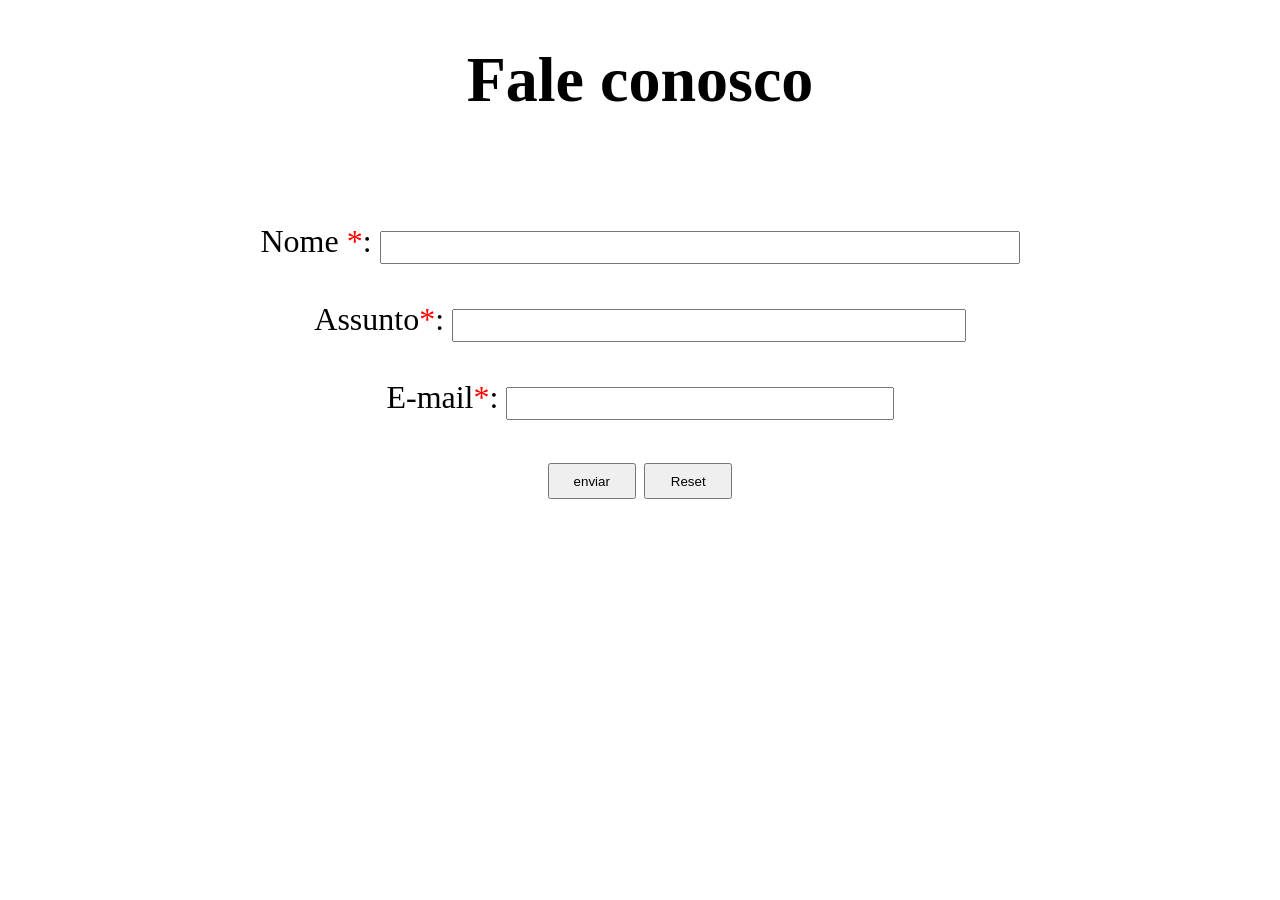
<file: ETEC/1 Ano/Pw/09-11-2022/index.html>
<!DOCTYPE html>
<html lang="pt-br">
<head>
    <meta charset="UTF-8">
    <meta http-equiv="X-UA-Compatible" content="IE=edge">
    <meta name="viewport" content="width=device-width, initial-scale=1.0">
    <title>Document</title>
    <script lang="javascript">
        function validaform()
        {
        dados = document.cadastro;

        if(dados.nomecompleto.value=="")
         {
             alert("O campo "+ dados.nomecompleto.name + " deve ser preechido!");
             dados.nomecompleto.focus();
             return false
         }
         else
            if(dados.nomecompleto.value.length<9)
            {
                alert("O campo "+ dados.nomecompleto.name + " deve ser preechido corretamente!");
             dados.nomecompleto.focus();
             return false
            }

            if(dados.assunto.value=="")
            {
                alert("O campo "+ dados.assunto.name + "deve ser preechido!");
             dados.assunto.focus();
             return false
            }

            if(dados.email.value=="" || dados.email.value.indexOf("@")==-1 || dados.email.value.indexOf(".")==-1)
            {
                alert("O campo "+ dados.email.name + " deve ser preechido corretamente!");
             dados.email.focus();
             return false
            }
        }
    </script>

    <style>
        h1
        {
            font-size: 4rem;
            font-family: Cambria, Cochin, Georgia, Times, 'Times New Roman', serif;
        }
       .ponto{
           position: relative;
        text-align: center;
        font-size: 2rem;
        margin-top: 3vh;
       }
       .opa1{
           width: 50%;
           height: 3vh;
       }
       .opa2{
           width: 40%;
           height: 3vh;
       }
       .opa3{
           width: 30%;
           height: 3vh;
       }
       .opa4{
           width: 7%;
           height: 4vh;
       }
       .opa5{
           width: 7%;
           height: 4vh;
       }
       
    </style>
</head>
<body>


    <h1><center>Fale conosco</center></h1> <br> <br>

<div class="ponto">
    <form name="cadastro" onsubmit="return validaform()" method="post">
        <label for="nomecopleto" title="Informe o nome completo">
            Nome <font color="red">*</font><font color="black">:</font>
        </label>
        <input type="text"  class="opa1"name="nomecompleto" maxlength="50" size="50"><br><br>

        <label for="assunto" title="Informe o assunto">
            Assunto<font color="red">*</font><font color="black">:</font>
        </label>
        <input type="text" class="opa2" name="assunto" maxlength="30" size="30"><br><br>
        
        <label for="email" title="Informe o email">
            E-mail<font color="red">*</font><font color="black">:</font>
        </label>
        <input type="text" class="opa3" name="email"><br><br>

        <input type="submit" class="opa4" name="enviar" value="enviar">
        <input type="reset" class="opa5" name="limpar">
    
    </form>
</div>
</body>
</html>
</file>
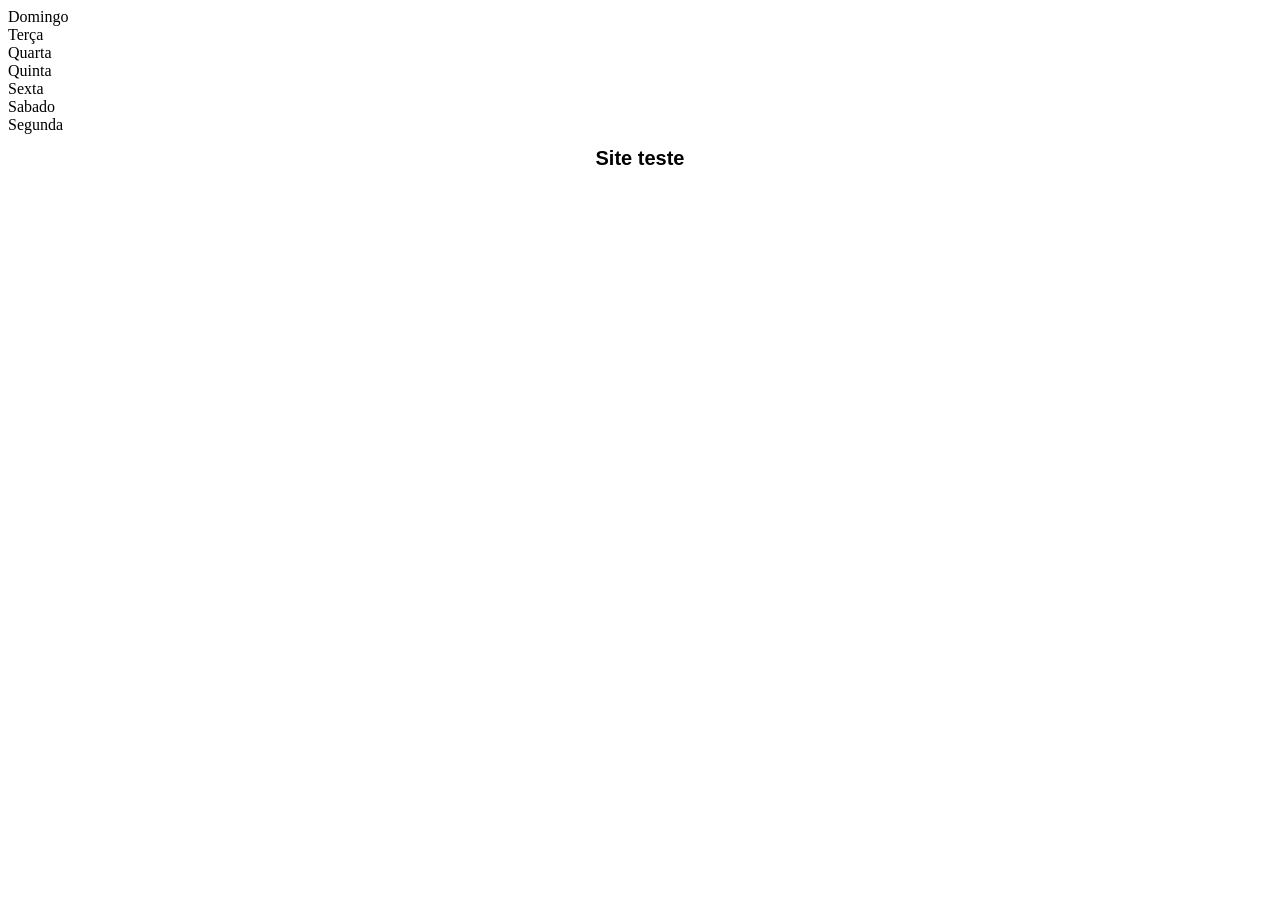
<file: ETEC/1 Ano/Pw/19-10-2022/index.html>
<!DOCTYPE html>
<html>
<head>
    <meta charset="UTF-8">
    <meta http-equiv="X-UA-Compatible" content="IE=edge">
    <meta name="viewport" content="width=device-width, initial-scale=1.0">
    <title>Document</title>
    <style>
        h1{
            font-size: 20px;
            font-family: Verdana, Geneva, Tahoma, sans-serif;
            text-align: center;
        } 
    </style>

    <script type="text/javascript">
        var cont;
        //pode usar var no lugar de const
        const semana = [];
     semana[0]=" Domingo";
     semana[1]=" Terça";
     semana[2]=" Quarta";
     semana[3]=" Quinta";
     semana[4]=" Sexta";
     semana[5]=" Sabado";
     semana[6]=" Segunda";

     for (cont=0;cont<=6;cont++){
         document.write(semana[cont],"<br>");
     }
        

    </script>
</head>
<body>
    
    <h1>Site teste</h1>
    
</body>
</html>
</file>
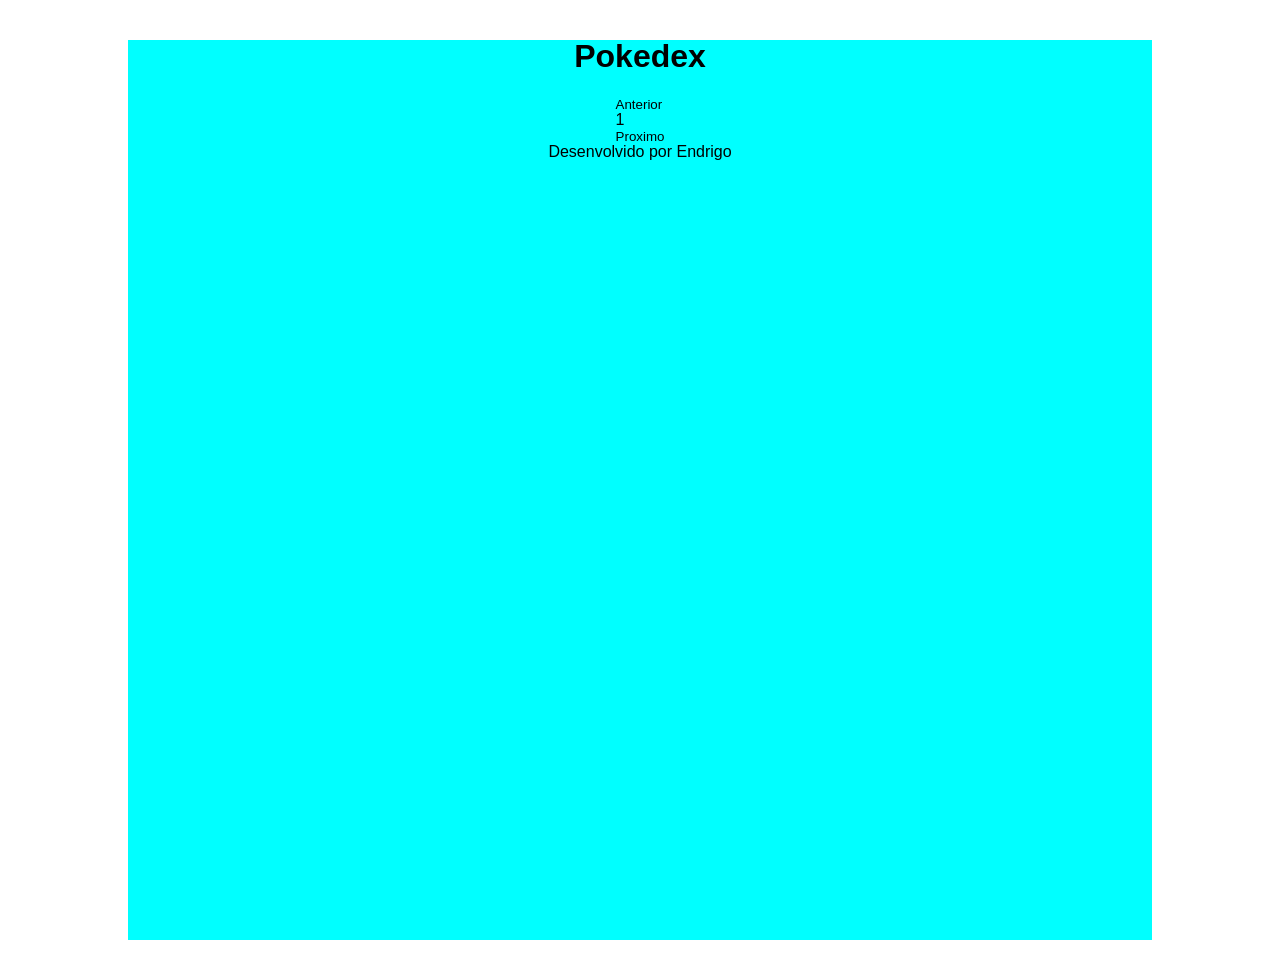
<file: ETEC/2 ano/PW 2/Aula-Javascript/Index.html>
<!DOCTYPE html>
<html lang="pt-BR">
<head>
    <meta charset="UTF-8">
    <meta http-equiv="X-UA-Compatible" content="IE=edge">
    <meta name="viewport" content="width=device-width, initial-scale=1.0">

    <link rel="stylesheet" href="css/css.css">
    <link rel="stylesheet" href="css/reset.css">
    <script src="js/js.js" defer></script>
    <!-- defer execulta o js no momento onde a pagina é execultada-->

    <title>Pokedex</title>

</head>
<body>
    <div class="wrapper">
        <h1>Pokedex</h1>

        <ul class="pokemon-container"></ul>

        <nav class="pagination">
            <button class="prev">Anterior</button>
            <p class="page-index">1</p>
            <div class="spinner"></div>
            <button class="next">Proximo</button>
        </nav>

        <footer>
            <p>
                Desenvolvido por Endrigo
            </p>
        </footer>
    </div>
</body>
</html>
</file>
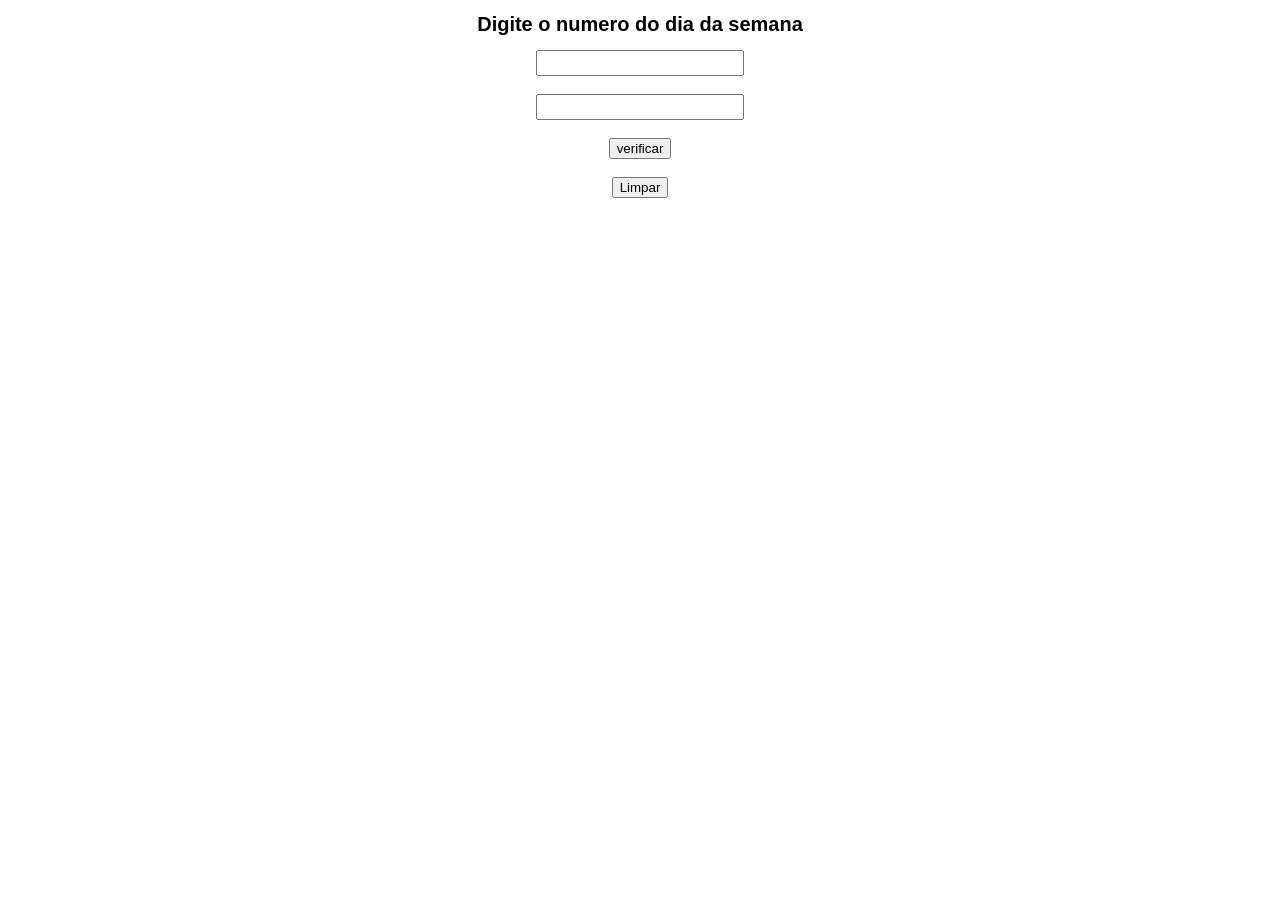
<file: ETEC/1 Ano/Pw/19-10-2022/atv/index.html>
<!DOCTYPE html>
<html>
<head>
    <meta charset="UTF-8">
    <meta http-equiv="X-UA-Compatible" content="IE=edge">
    <meta name="viewport" content="width=device-width, initial-scale=1.0">
    <title>Document</title>
    <style>
        h1{
            font-size: 20px;
            font-family: Verdana, Geneva, Tahoma, sans-serif;
            text-align: center;
        } 
        input.d{
            
            width: 200px;
            height: 20px;

        }
    </style>

    <script type="text/javascript">
      
      var cont;
        //pode usar var no lugar de const
        function ver(login,senha)
        {
        var log = [];
        var sen = [];
       
        
       

     log[0]="Endrigo";
     log[1]="Maria";
     log[2]="Gabriel";


     sen[0]="12345";
     sen[1]="54321";
     sen[2]="12543";
     
     if (login.value == log[0] && senha.value == sen[0] || login.value == log[1] && senha.value == sen[1] || login.value == log[2] && senha.value == sen[2]){
         document.write("<br><br><center><a href='top.html'><img src='c.png' width='360' height='360' </a></center>");;
        
     }else{
        alert("foi nao")
     }
       

   

    }
    </script>
</head>
<body>
  
    
   <center>
    <form name="vetor">
        <h1>Digite o numero do dia da semana</h1>
        <input type="text" name="login" class="d">
        <br> <br>
        <input type="text" name="senha" class="d">
        <br> <br>
        <input type="submit" value="verificar" onclick="ver(login,senha)">
        <br> <br> 
        <input type="reset" value="Limpar">
    </form>
    </center>
</body>
</html>
</file>
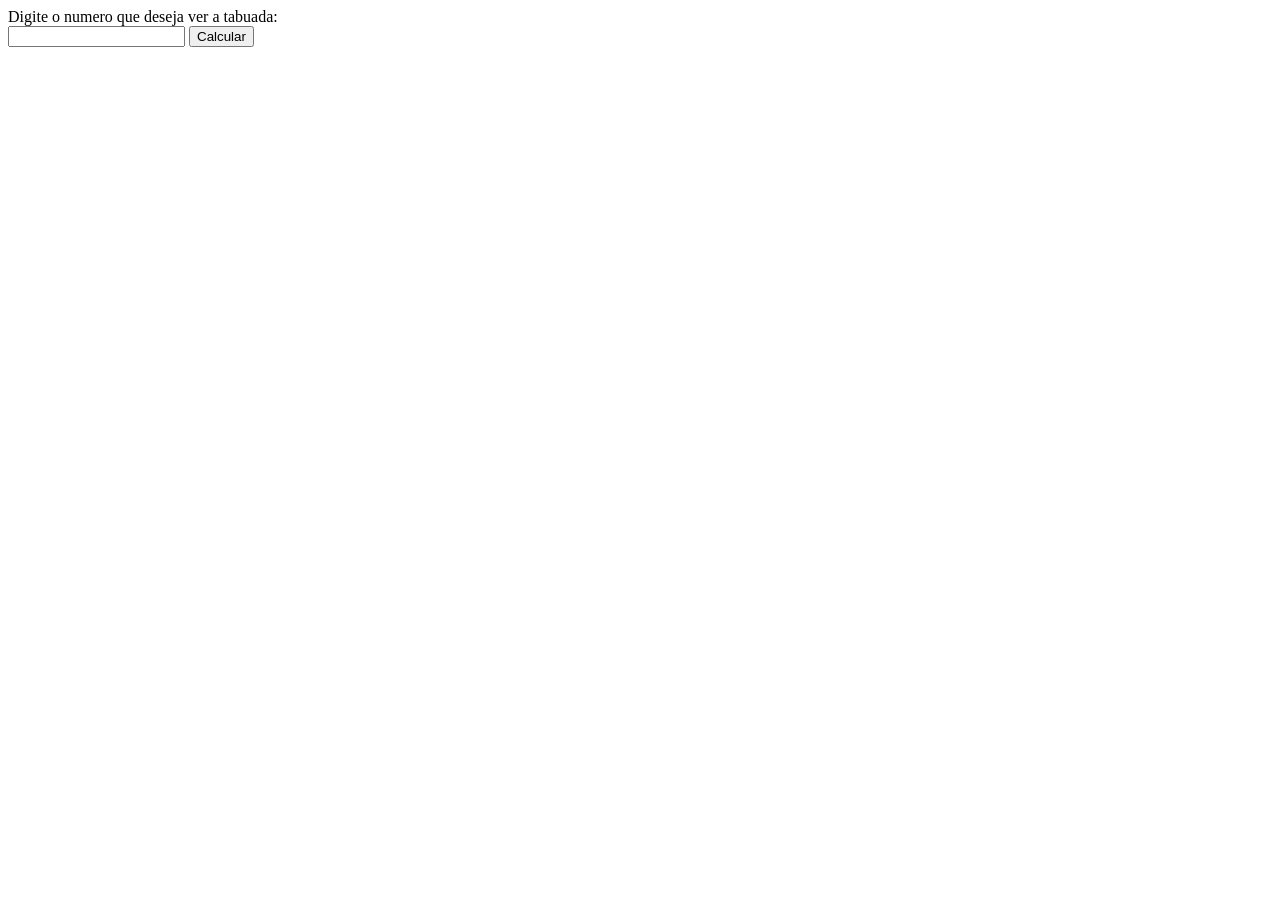
<file: ETEC/2 ano/PW 2/4-Aula/Atv-1/index.html>
<html>
  <head>
     <meta charset="utf-8">
     <title>Tabuada</title>
  </head> 
  <body>
     <form method="POST" action="1.php">
      Digite o numero que deseja ver a tabuada: <br>
       <input type="text" name="num">
       <input type="submit" value="Calcular">
       
     </form>
  </body> 
</html>
</file>
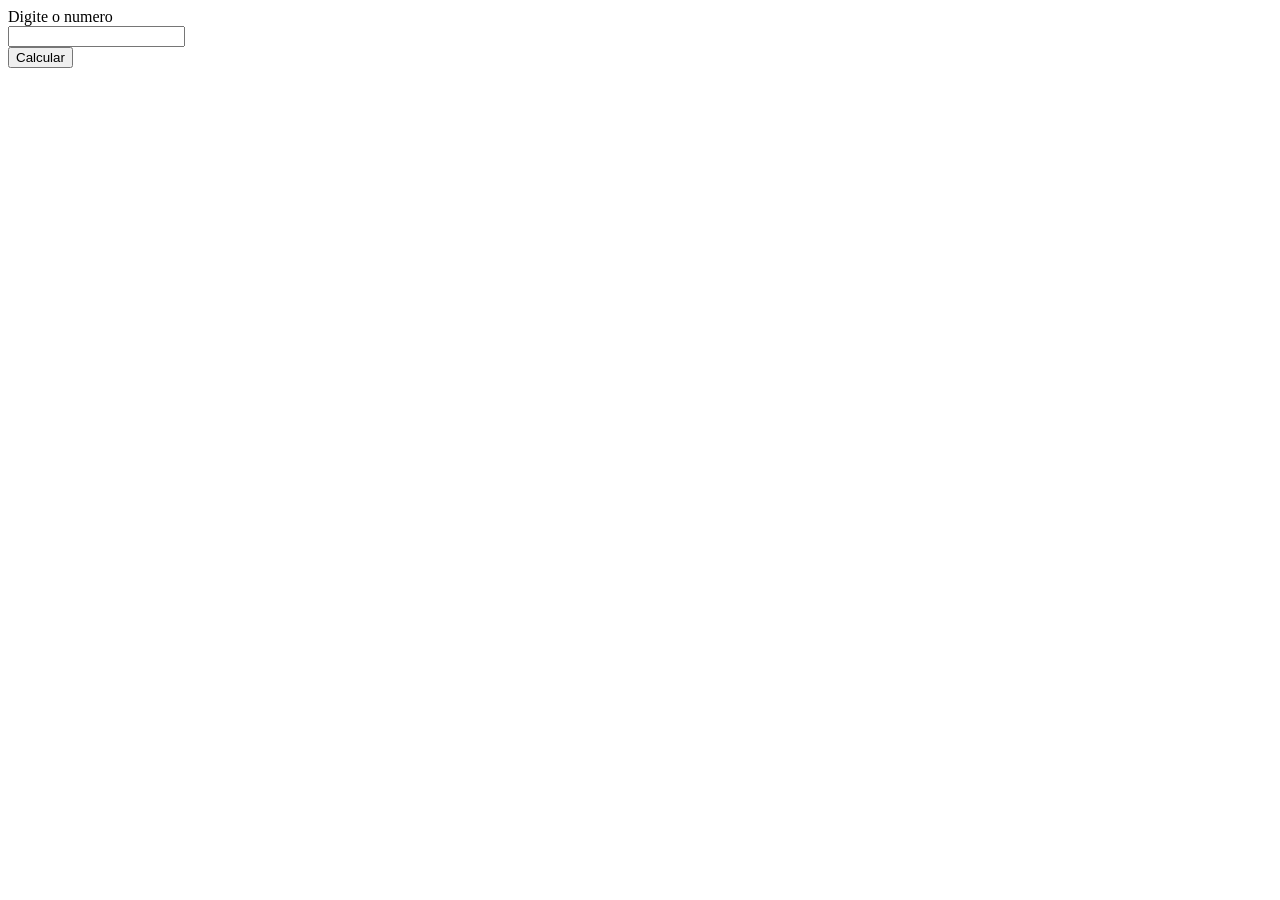
<file: ETEC/2 ano/PW 2/4-Aula/Atv-10/index.html>
<html>
    <head>
       <meta charset="utf-8">
       <title>media</title>
    </head> 
    <body>
       <form method="POST" action="1.php">
        Digite o numero <br>
         <input type="text" name="num1"><br>
       
        
  
         <input type="submit" value="Calcular">
         
       </form>
    </body> 
  </html>
</file>
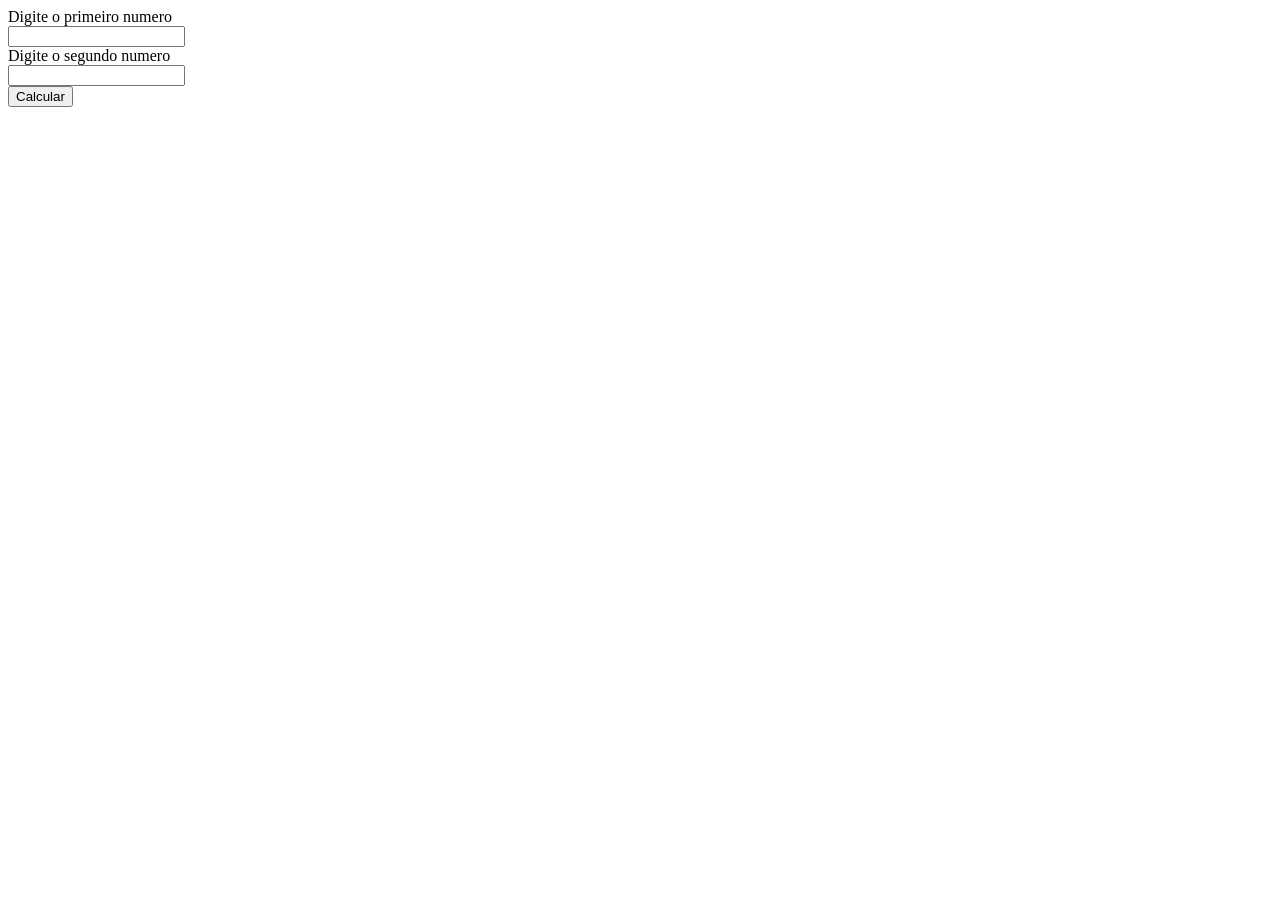
<file: ETEC/2 ano/PW 2/4-Aula/Atv-11/index.html>
<html>
    <head>
       <meta charset="utf-8">
       <title>media</title>
    </head> 
    <body>
       <form method="POST" action="1.php">
        Digite o primeiro numero <br>
         <input type="text" name="num1"><br>
         Digite o segundo numero<br>
         <input type="text" name="num2"><br>
        
  
         <input type="submit" value="Calcular">
         
       </form>
    </body> 
  </html>
</file>
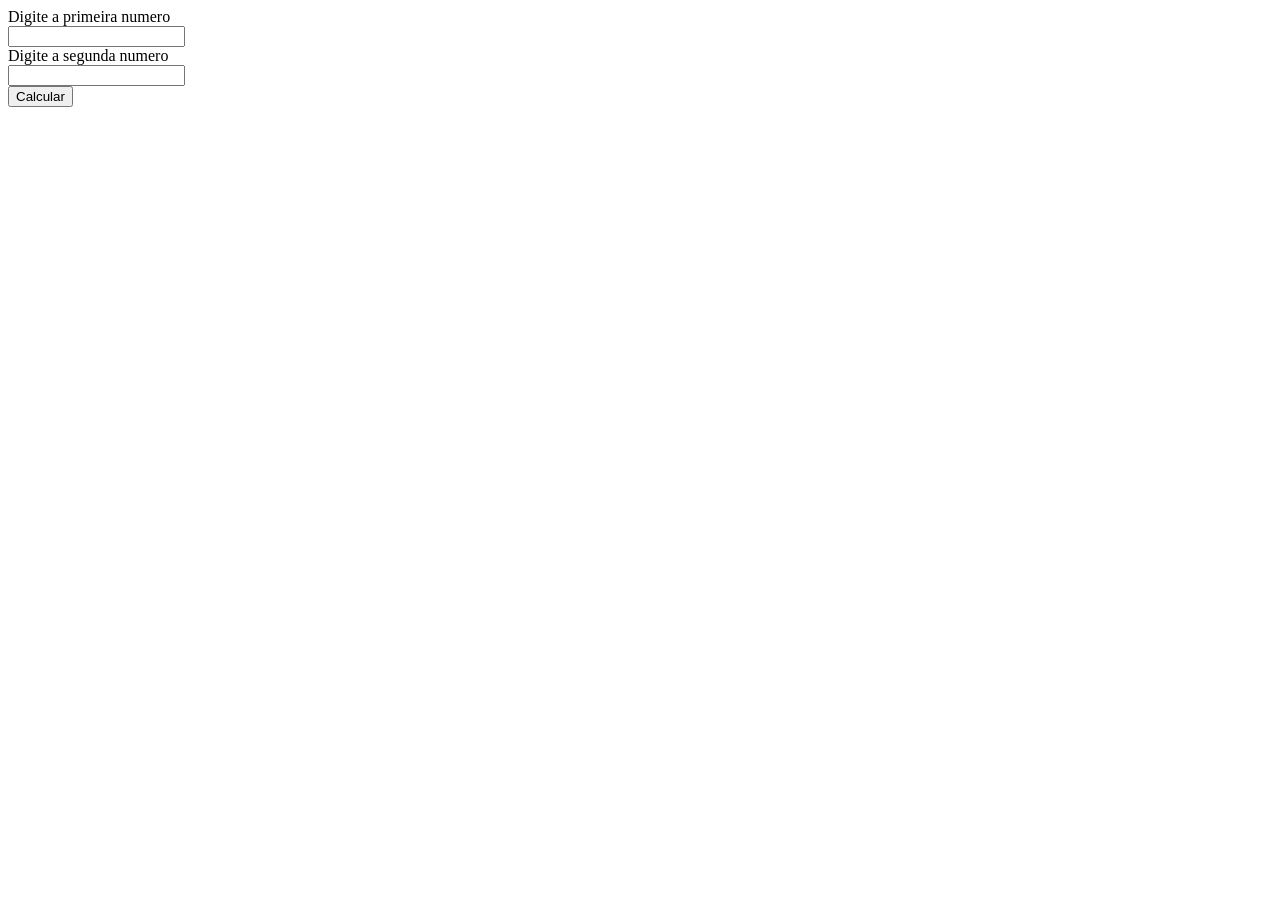
<file: ETEC/2 ano/PW 2/4-Aula/Atv-12/index.html>
<html>
    <head>
       <meta charset="utf-8">
       <title>media</title>
    </head> 
    <body>
       <form method="POST" action="10.php">
        Digite a primeira numero <br>
         <input type="text" name="num1"><br>
         Digite a segunda numero<br>
         <input type="text" name="num2"><br>
        
  
         <input type="submit" value="Calcular">
         
       </form>
    </body> 
  </html>
</file>
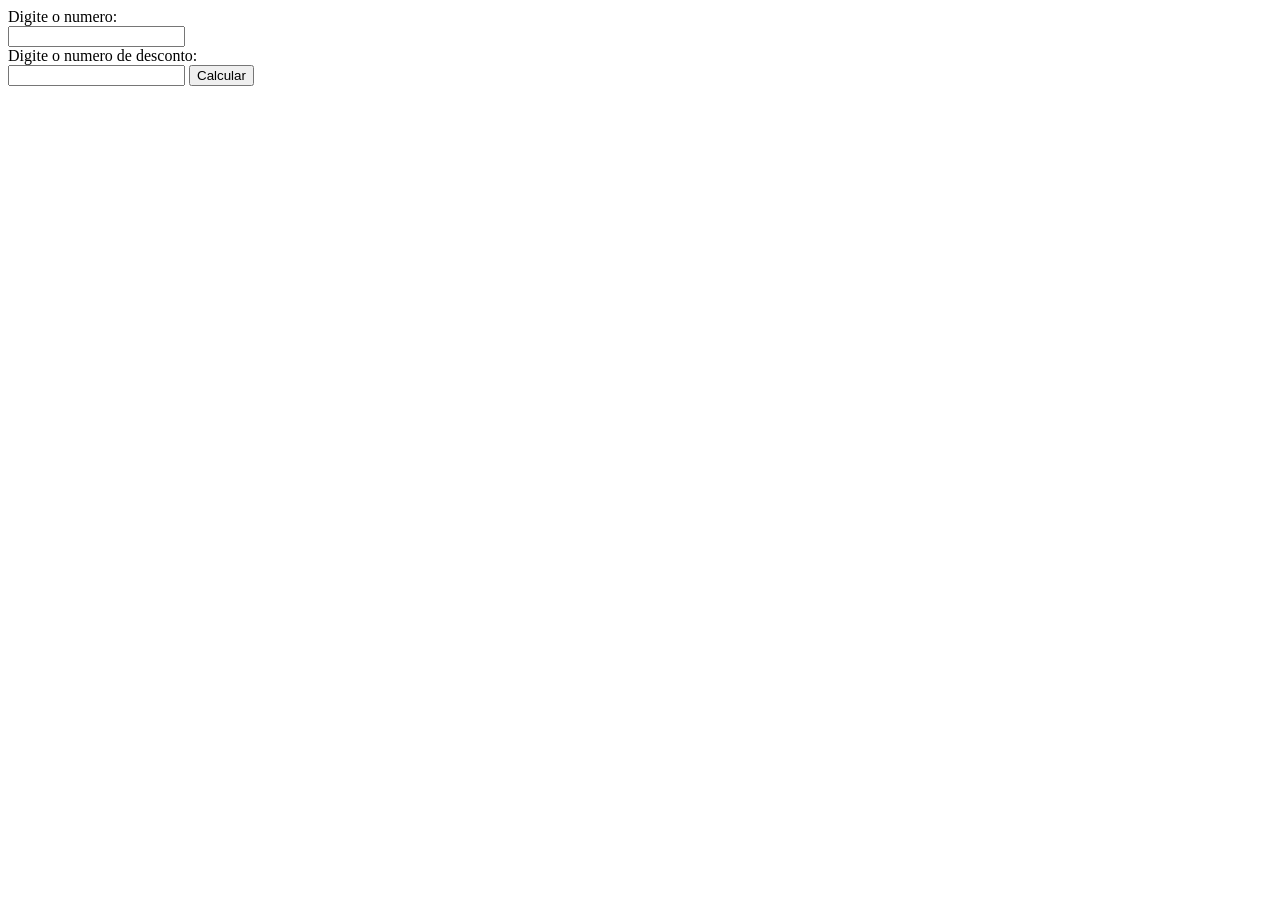
<file: ETEC/2 ano/PW 2/4-Aula/Atv-2/index.html>
<html>
  <head>
     <meta charset="utf-8">
     <title>desconto</title>
  </head> 
  <body>
     <form method="POST" action="1.php">
      Digite o numero: <br>
       <input type="text" name="num"> <br>
       Digite o numero de desconto: <br>
       <input type="text" name="des">
       <input type="submit" value="Calcular">
       
     </form>
  </body> 
</html>
</file>
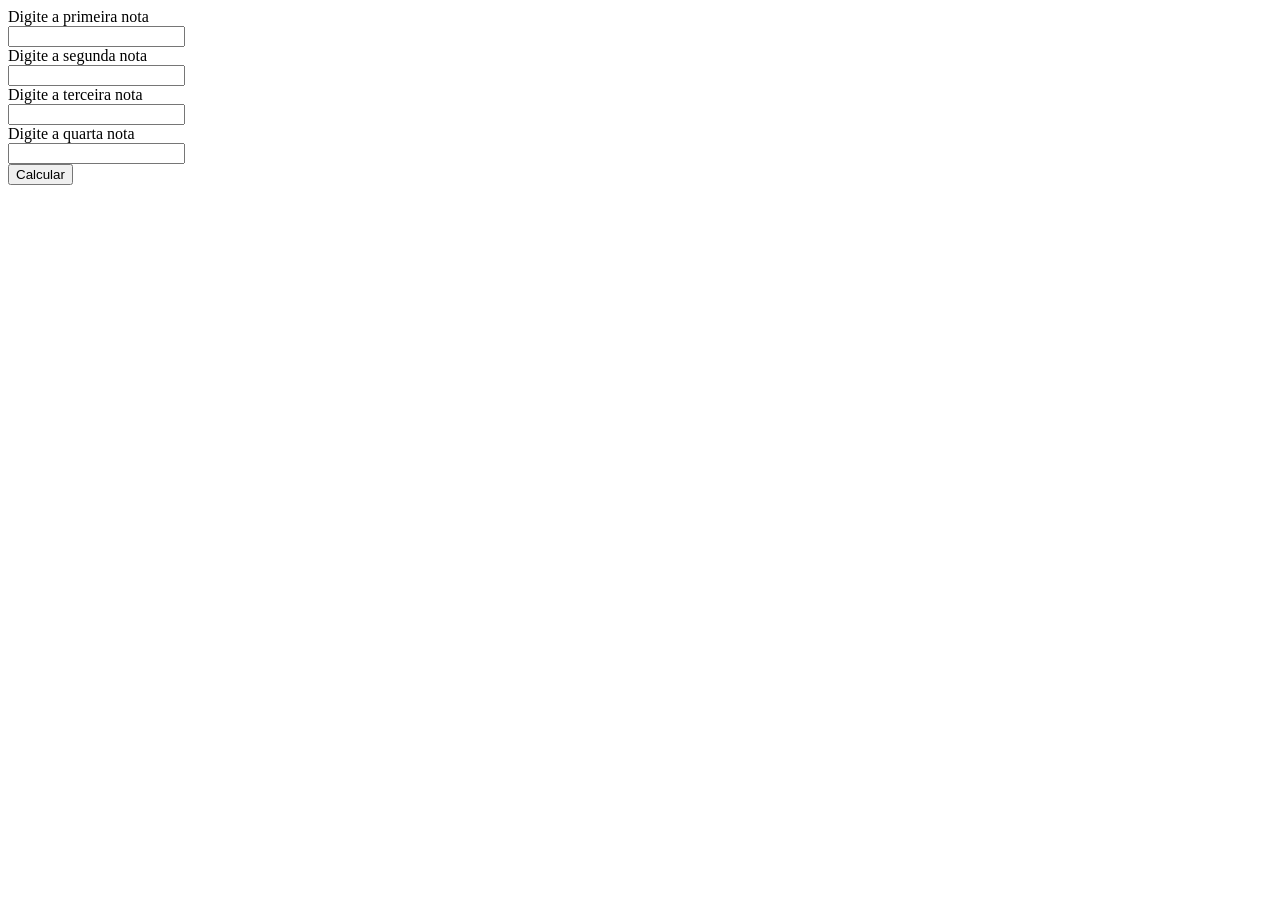
<file: ETEC/2 ano/PW 2/4-Aula/Atv-3/index.html>
<html>
  <head>
     <meta charset="utf-8">
     <title>media</title>
  </head> 
  <body>
     <form method="POST" action="1.php">
      Digite a primeira nota <br>
       <input type="text" name="num1"><br>
       Digite a segunda nota <br>
       <input type="text" name="num2"><br>
       Digite a terceira nota <br>
       <input type="text" name="num3"><br>
       Digite a quarta nota <br>
       <input type="text" name="num4"><br>
       <input type="submit" value="Calcular">
       
     </form>
  </body> 
</html>
</file>
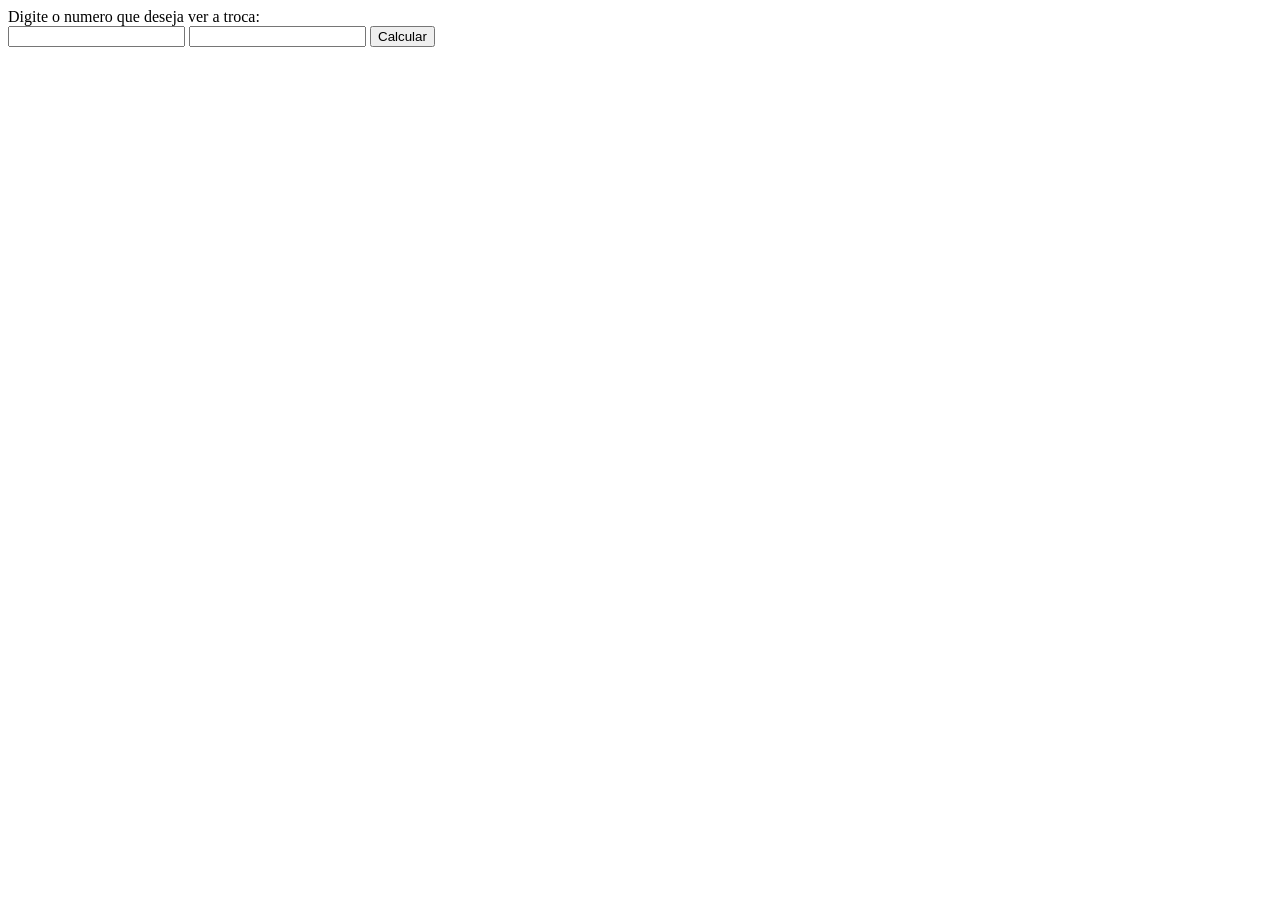
<file: ETEC/2 ano/PW 2/4-Aula/Atv-4/index.html>
<html>
  <head>
     <meta charset="utf-8">
     <title>Troca</title>
  </head> 
  <body>
     <form method="POST" action="1.php">
      Digite o numero que deseja ver a troca: <br>
       <input type="text" name="num">
       <input type="text" name="num2">
       <input type="submit" value="Calcular">
       
     </form>
  </body> 
</html>
</file>
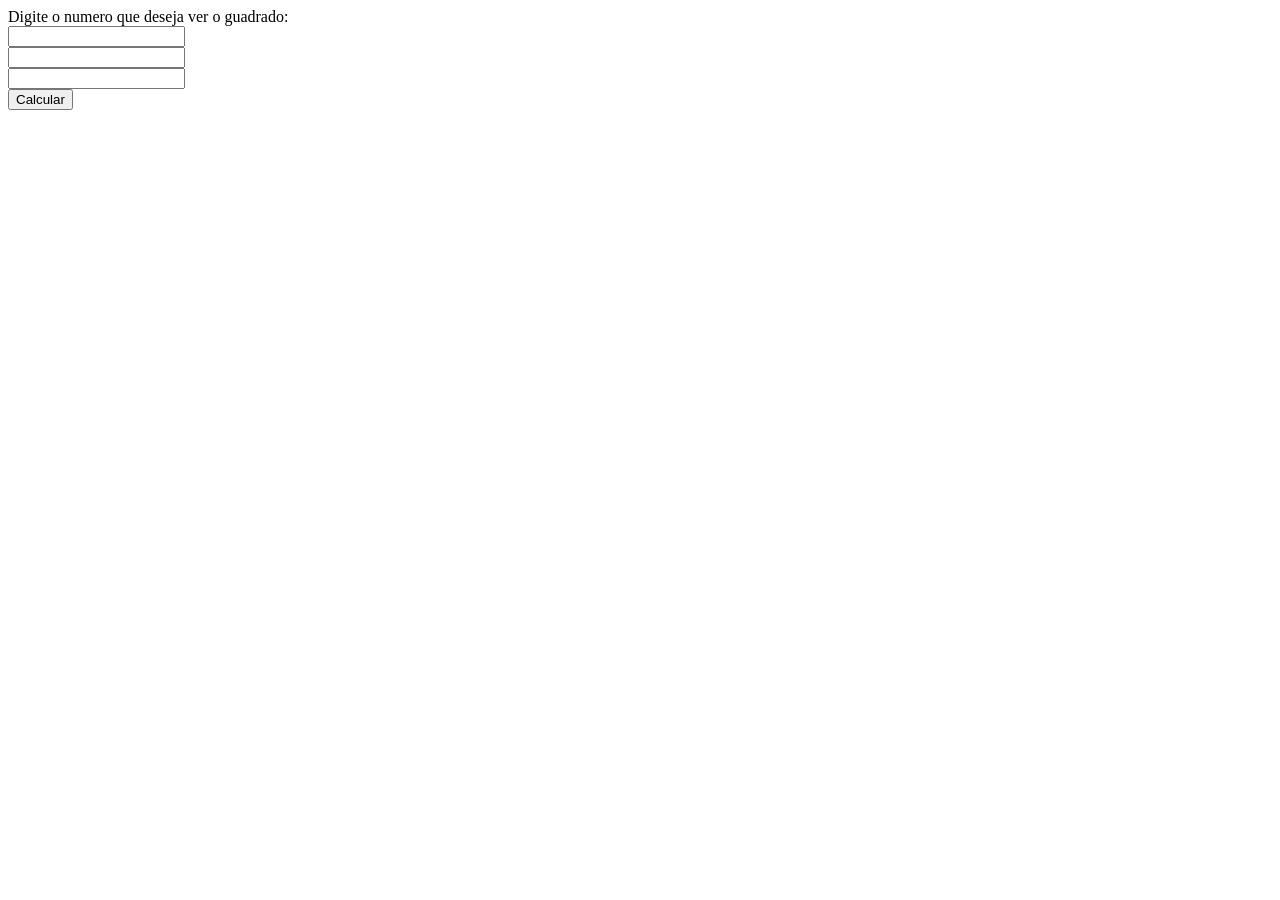
<file: ETEC/2 ano/PW 2/4-Aula/Atv-5/index.html>
<html>
  <head>
     <meta charset="utf-8">
     <title>Quadrado</title>
  </head> 
  <body>
     <form method="POST" action="1.php">
      Digite o numero que deseja ver o guadrado: <br>
       <input type="text" name="num"> <br>
       <input type="text" name="num2"> <br>
       <input type="text" name="num3"> <br>
       <input type="submit" value="Calcular">
       
     </form>
  </body> 
</html>
</file>
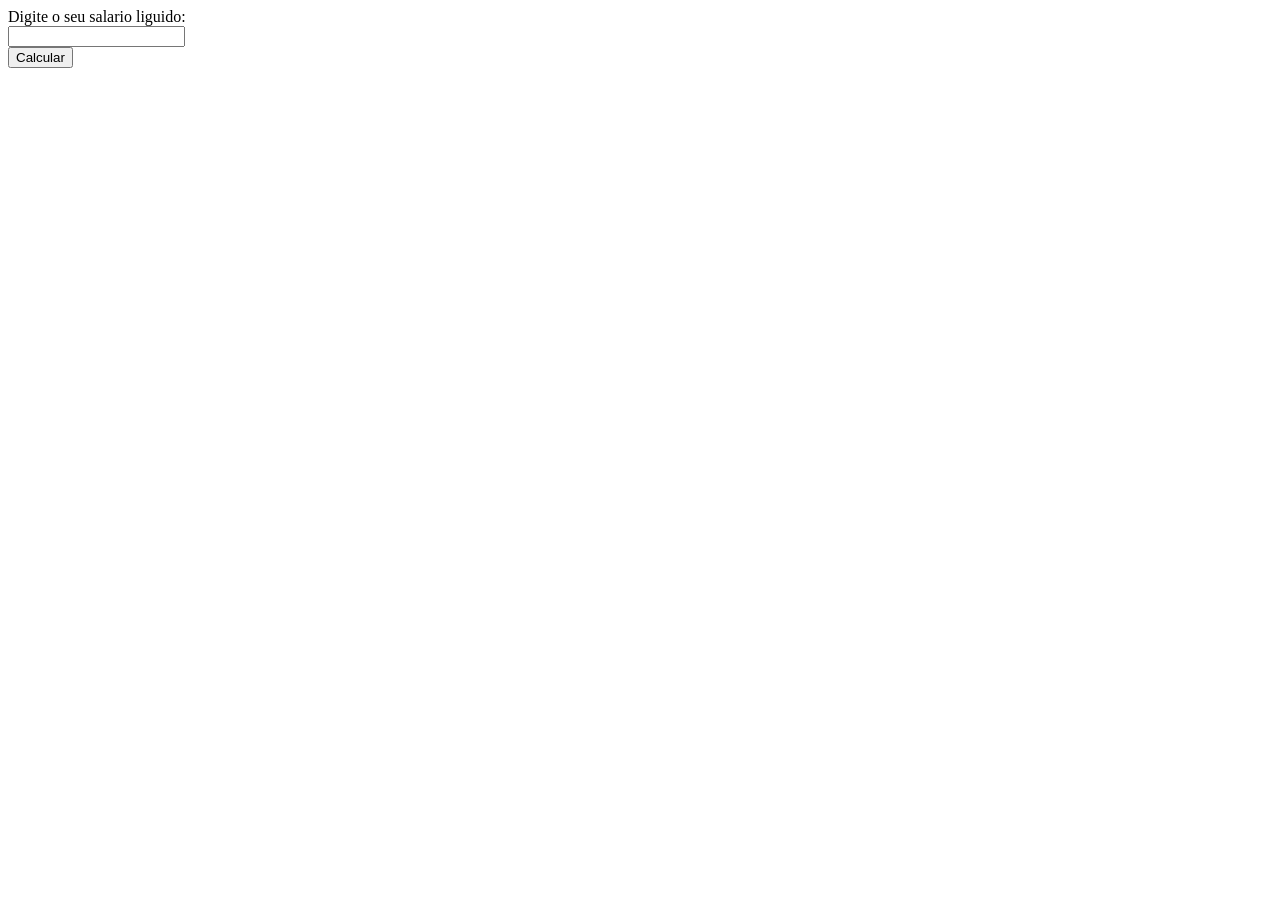
<file: ETEC/2 ano/PW 2/4-Aula/Atv-6/index.html>
<html>
  <head>
     <meta charset="utf-8">
     <title>Troca</title>
  </head> 
  <body>
     <form method="POST" action="1.php">
      Digite o seu salario liguido: <br>
       <input type="text" name="num"> <br>
       
       <input type="submit" value="Calcular">
       
     </form>
  </body> 
</html>
</file>
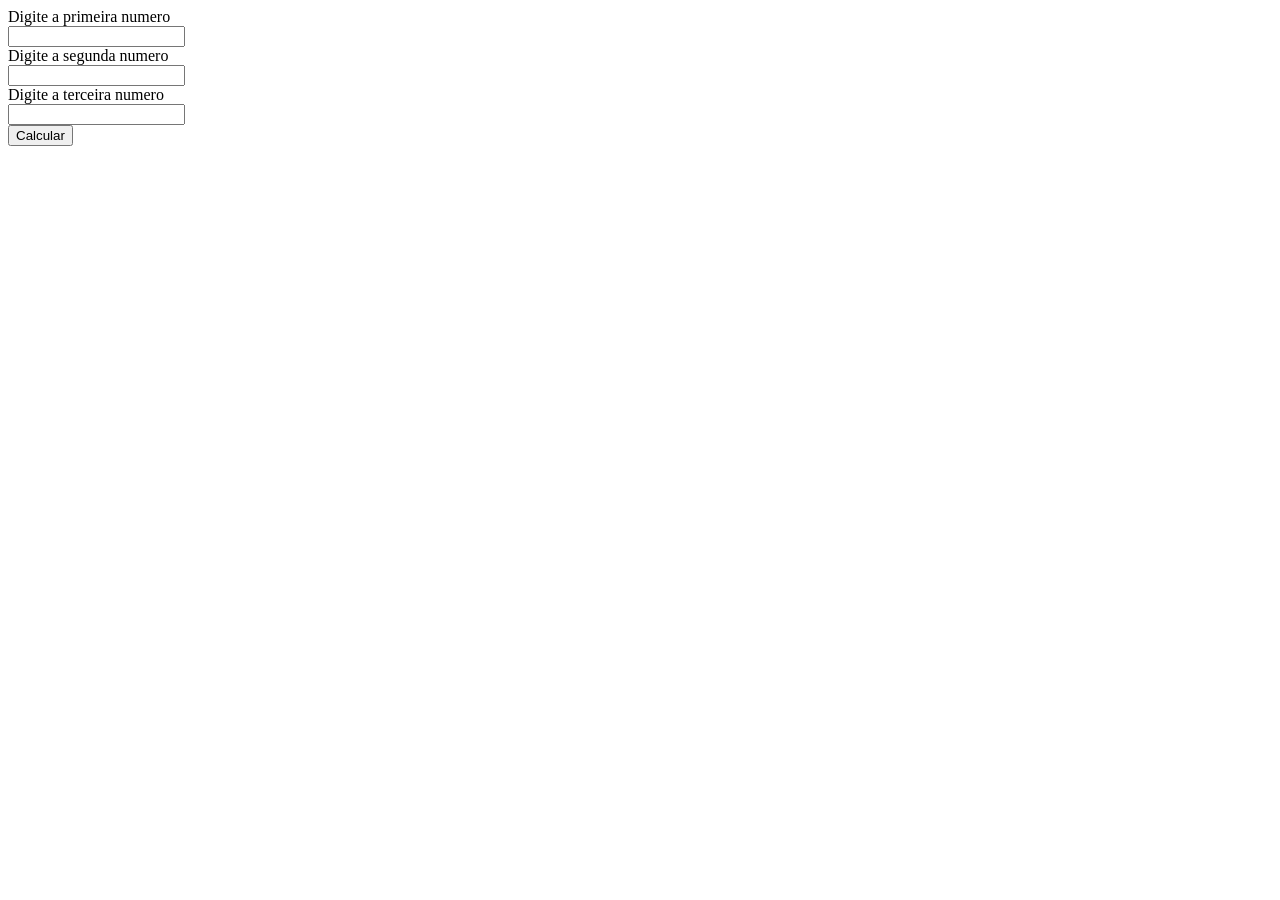
<file: ETEC/2 ano/PW 2/4-Aula/Atv-8/index.html>
<html>
  <head>
     <meta charset="utf-8">
     <title>media</title>
  </head> 
  <body>
     <form method="POST" action="1.php">
      Digite a primeira numero <br>
       <input type="text" name="num1"><br>
       Digite a segunda numero<br>
       <input type="text" name="num2"><br>
       Digite a terceira numero <br>
       <input type="text" name="num3"><br>

       <input type="submit" value="Calcular">
       
     </form>
  </body> 
</html>
</file>
<file: ETEC/2 ano/PW 2/Aula-Javascript/css/css.css>
body{
  background: #F0F2F5 ;
}

.wrapper{
  max-width: 1024px;
  min-height: 100vh;

  width: 100%;
  display: flex;
  flex-direction: column;
  align-items: center;
  background-color: aqua;
  margin: 40px auto;

}

.pokemon-container{
  list-style: none;

  display: flex;
  flex-wrap: wrap;
  justify-content: center;
  gap: 6px;

  margin-top: 24px;
}

.card {
  width: 250px;
  height: 300px;

  background: #e5e5e5;
  border-radius: 4px;
  text-align: center;

  background-image: url("../assets/pokeball.png");
  background-size: 100%;
  background-repeat: no-repeat;
  background-position: 50px -30px;

  cursor: pointer;
}

.card .sprite {
  width: 100%;
  image-rendering: pixelated;
}

.card .name {
  text-transform: capitalize;
  font-size: 1.2rem;
}
</file>
